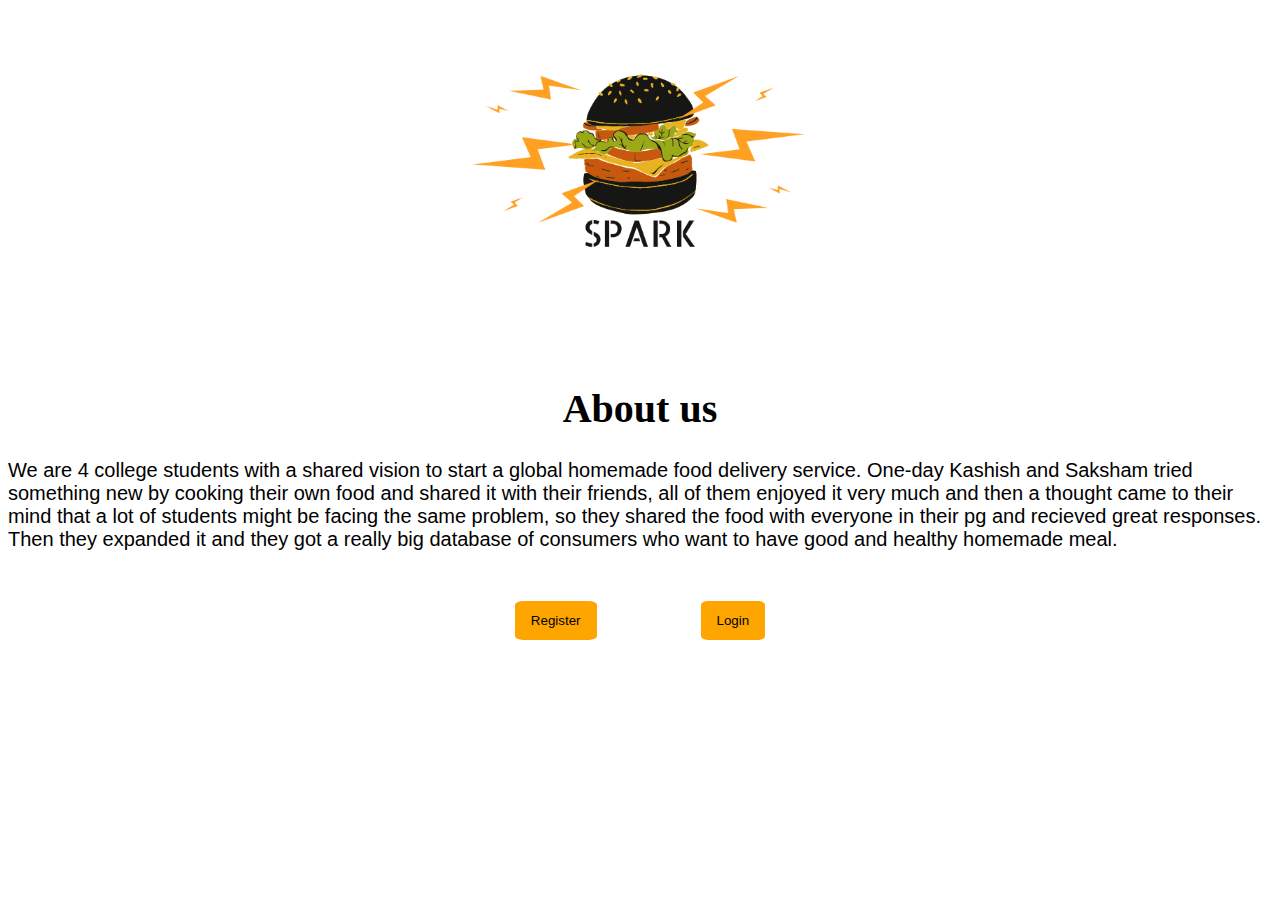
<file: Food Delivery/index.html>
<html lang="en">
<head>
    <meta charset="UTF-8">
    <meta http-equiv="X-UA-Compatible" content="IE=edge">
    <meta name="viewport" content="width=device-width, initial-scale=1.0">
    <title>Document</title>
    <link rel="stylesheet" href="home.css">
</head>
<body>
    <div class="image">
        <img src="Spark Logo Black.png" alt="?">
    </div>
    <h1>About us</h1>
    <p>We are 4 college students with a shared vision to start a global homemade food delivery
        service. One-day Kashish and Saksham tried something new by cooking their
        own food and shared it with their friends, all of them enjoyed it very much and then a thought 
        came to their mind that a lot of students might be facing the same problem, so they shared the food with everyone
        in their pg and recieved great responses. Then they expanded it and they got a really
        big database of consumers who want to have good and healthy homemade meal.
    </p>
    <div class="buttons">
        <a href="Register.html"><button class="b1">
            Register
        </button>
        </a>
        <a href="login.html"><button class="b2">
            Login
        </button>
    </a>
    </div>
</body>
</html>
</file>
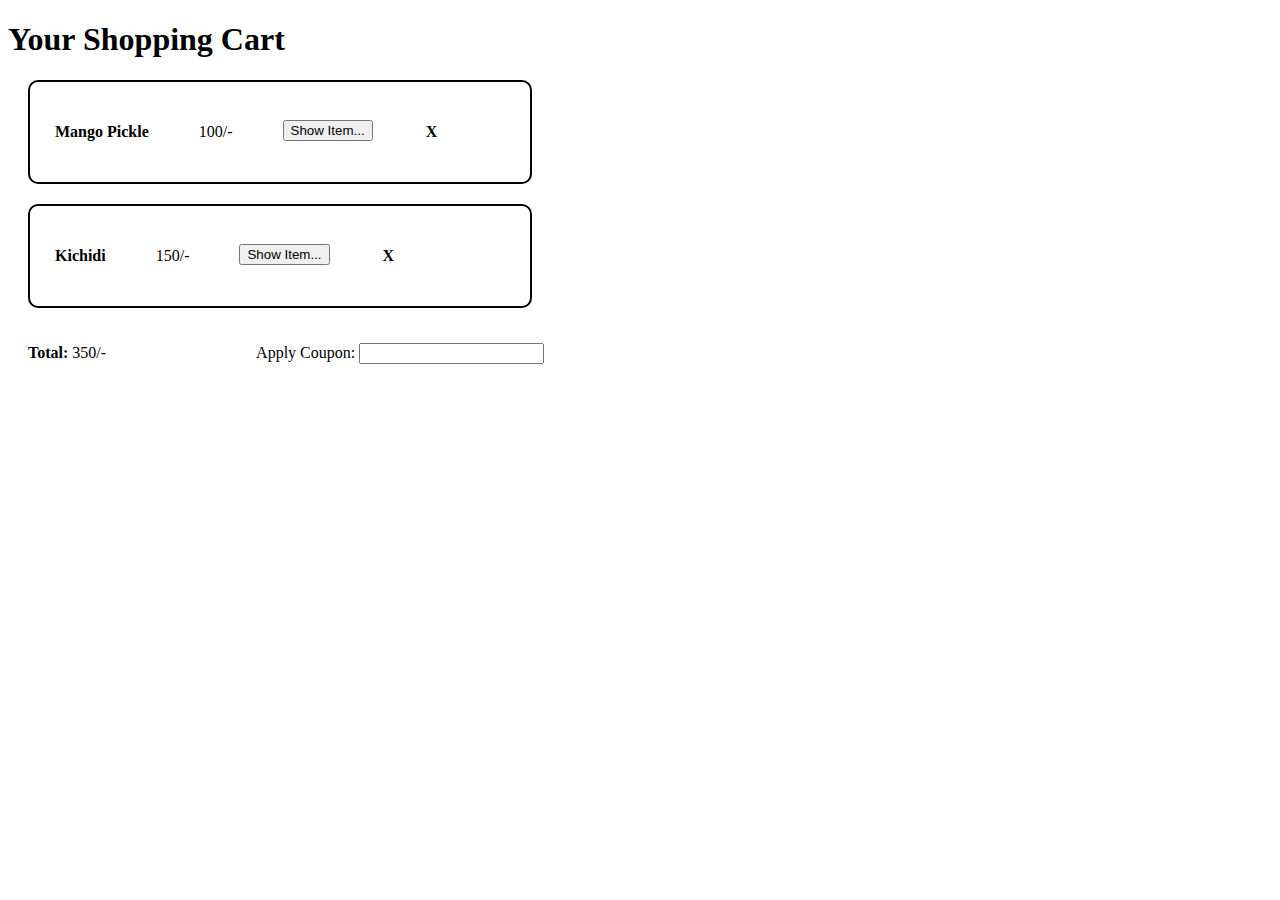
<file: Food Delivery/cart.html>
<!DOCTYPE html>
<html>

<head>
  <meta charset="utf-8">
  <meta name="viewport" content="width=device-width">
  <title>replit</title>
  <link href="cart.css" rel="stylesheet" type="text/css" />
</head>

<body>
  <h1>Your Shopping Cart</h1>
  <div class = "card">
    <div class="item">
        <p><b>Mango Pickle</b></p>
    </div>
    <div class="price">
        <p>100/-</p>
    </div>
    <button class="butt">Show Item...</button>
    <div class="coupon">
        <span class="close"><b>X</b></span>
    </div>
  </div>
  <div class = "card">
    <div class="item">
        <p><b>Kichidi</b></p>
    </div>
    <div class="price">
        <p>150/-</p>
    </div>
    <button class="butt">Show Item...</button>
    <div class="coupon">
        <span class="close"><b>X</b></span>
    </div>
  </div>
  <div class="placingorder">
    <p class="total"><b>Total:</b> 350/-</p>
  </div>
  <div class="coupon2">
    <label>Apply Coupon: </label>
    <input type="text">
  </div>
  <div class="order">
    <form><script src="https://checkout.razorpay.com/v1/payment-button.js" data-payment_button_id="pl_K74yUZFFCf0ihy" async> </script> </form>
  </div>
  <script src="cart.js"></script>
</body>
</file>
<file: Food Delivery/home.css>
.b1{
    border: none;
    border-radius: 10%;
    background-color: orange;
    padding: 12px 16px;
}
.b2{
    margin-left: 100px;
    border: none;
    border-radius: 10%;
    background-color: orange;
    padding: 12px 16px;
}
.b1:hover{
    background-color: green;
    cursor: pointer;
}
.b2:hover{
    background-color: green;
    cursor: pointer;
}
img{
    height: 350px;
    align-items: center;
}
h1{
    text-align: center;
    font-family: 'Aboreto', cursive;
    font-size: 40px;
}
p{
    font-family: 'Josefin Sans', sans-serif;
    font-size: 20px;
}
.image{
    text-align: center;
}
.buttons{
    margin-top: 50px;
    text-align: center;
}
a{
   text-decoration: none;
}
</file>
<file: Food Delivery/cart.css>
.card{
    
    height: 100px;
    width: 500px;
    border-radius: 10px;
    border: 2px solid black;
    margin: 20px;
}
.card:hover{
    box-shadow: 5px 5px grey;
}
.image img{
    margin-top: 10px;
    margin-left: 10px;
    float: left;
    width: 20%;
    height: 20%;
}
.item{
    float: left;
    margin-top: 25px;
    margin-left: 25px;
    text-align: center;
}
.price{
    float: left;
    margin-top: 25px;
    margin-left: 50px;
    text-align: center;
}
.butt{
    float: left;
    margin-left: 50px;
    margin-top: 38px;
    text-align: center;
}
.butt:hover{
    background-color: black;
    color: white;
    cursor: pointer;
    transition: .5s;
}
.placingorder{
    float: left;
    margin-left: 20px;
}
.order button{
    background-color: orangered;
    border: none;
    color: white;
    padding: 10px 20px;
    text-align: center;
    text-decoration: none;
    display: inline-block;
    font-size: 16px;
    cursor: pointer;
    margin-left: 180px;
}
.order button:hover{
    background-color: green;
}
.close{
    cursor: pointer;
    position: absolute;
    padding: 3px;
    margin-left: 50px;
}
.close:hover{
    background: #bbb;
}
.coupon{
    margin-top: 38px;
}
.coupon label{
    margin-left: 30px;
}
.coupon2{
    margin-top: 35px;
    margin-bottom: 40px;
}
.coupon2 label{
    margin-left: 150px;
}
</file>
